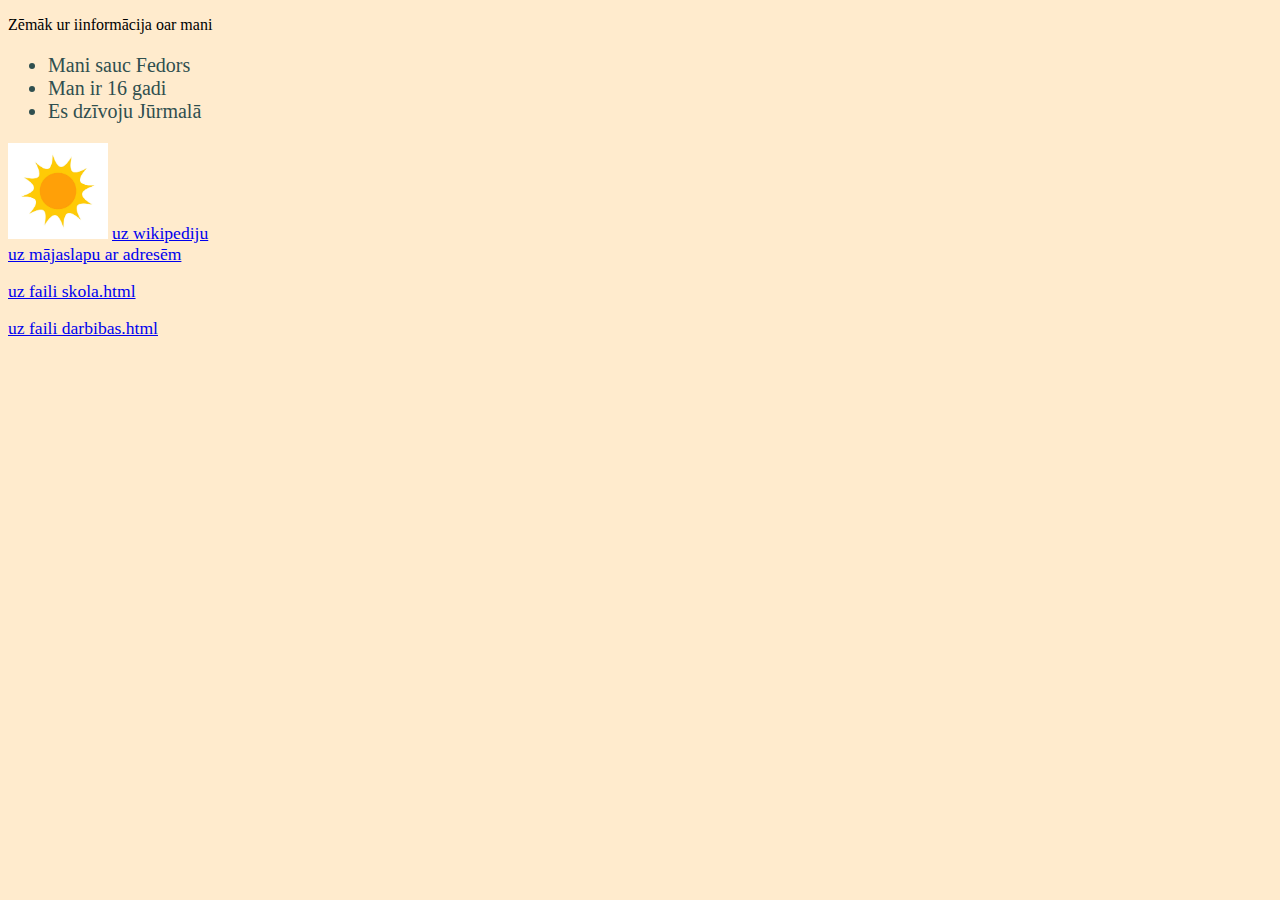
<file: index.html>
<!DOCTYPE html>
<!--
To change this license header, choose License Headers in Project Properties.
To change this template file, choose Tools | Templates
and open the template in the editor.
-->
<html>
    <head>
        <title>Info</title>
        <link rel="stylesheet" href="mansStils.css">
        <meta charset="UTF-8">
        <meta name="viewport" content="width=device-width, initial-scale=1.0">
    </head>
    <body>
        <p> Zēmāk ur iinformācija oar mani </p> 
        <ul>
            <li> Mani sauc Fedors</li>
            <li> Man ir 16 gadi </li>
            <li> Es dzīvoju Jūrmalā </li>
        </ul>
        <img src ="sun.jpg" style ="width:100px; heigth:90px;">
        <a href ="https://www.wikipedia.org/"> uz wikipediju
            <br> <a href ="https://fedor1111.github.io/WebUzdevumi2021/adreses.html"> uz mājaslapu ar adresēm<a/>
            </a>
                <p><a href = "https://fedor1111.github.io/WebUzdevumi2021/skola.html"> uz faili skola.html</a></p>
                <p><a href = "https://fedor1111.github.io/WebUzdevumi2021/darbibas.html"> uz faili darbibas.html</a></p>
                
    </body>
</html>
</file>
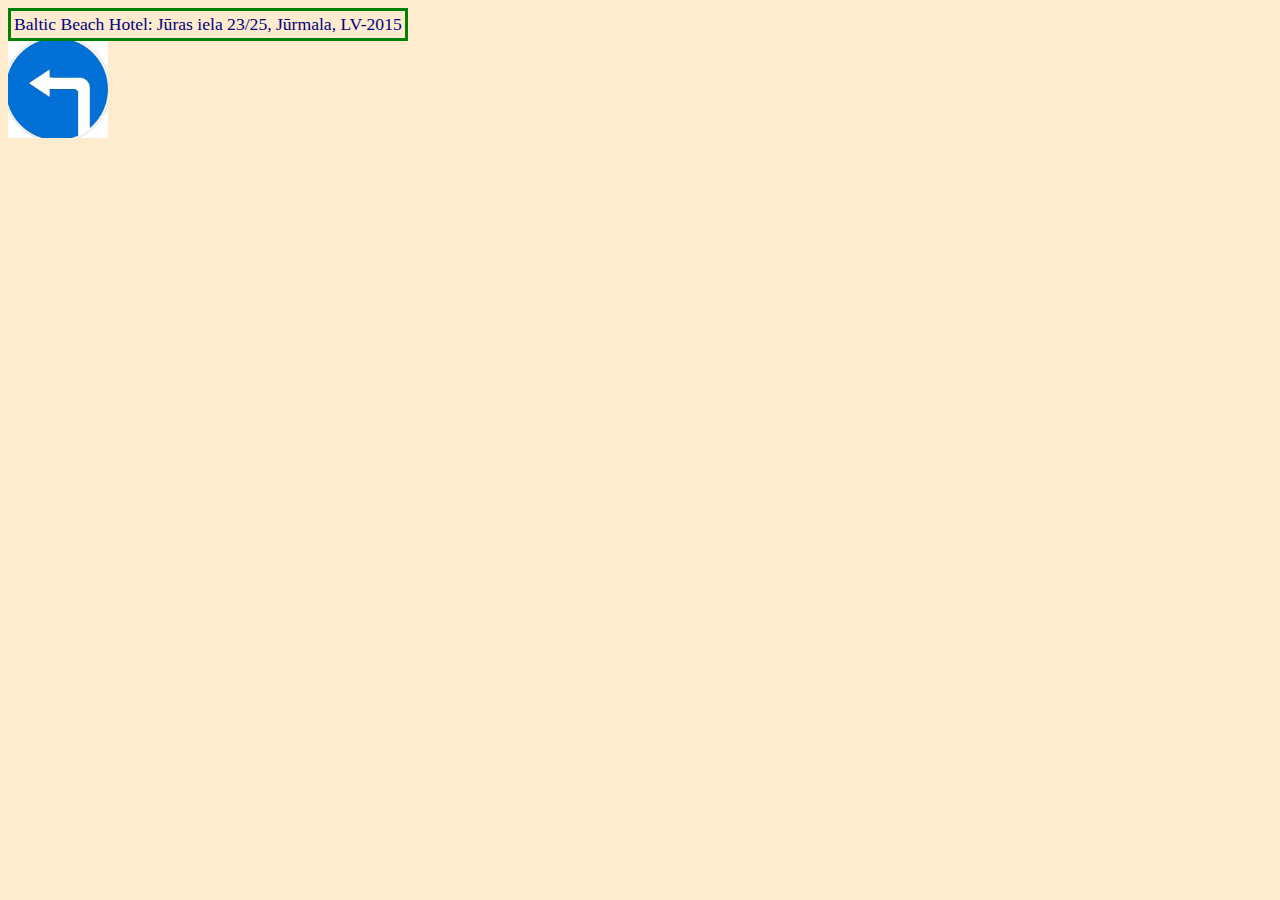
<file: adreses.html>
<!DOCTYPE html>
<!--
To change this license header, choose License Headers in Project Properties.
To change this template file, choose Tools | Templates
and open the template in the editor.
-->
<html>
    <head>
        <title>Adreses</title>
        <link rel ="stylesheet" href ="mansStils.css">
        <meta charset="UTF-8">
        <meta name="viewport" content="width=device-width, initial-scale=1.0">
    </head>
    <body>
        <table style ='border:3px solid green;'>
            <tr><td>Baltic Beach Hotel:</td><td>Jūras iela 23/25, Jūrmala, LV-2015</td>
            </tr>
        </table>
        <a href ="https://fedor1111.github.io/WebUzdevumi2021/index.html" target="_blank">
            <img src ="imgimg.jpg" style ="width:100px; heigth:90px;">
        </a>
    </body>
</html>
</file>
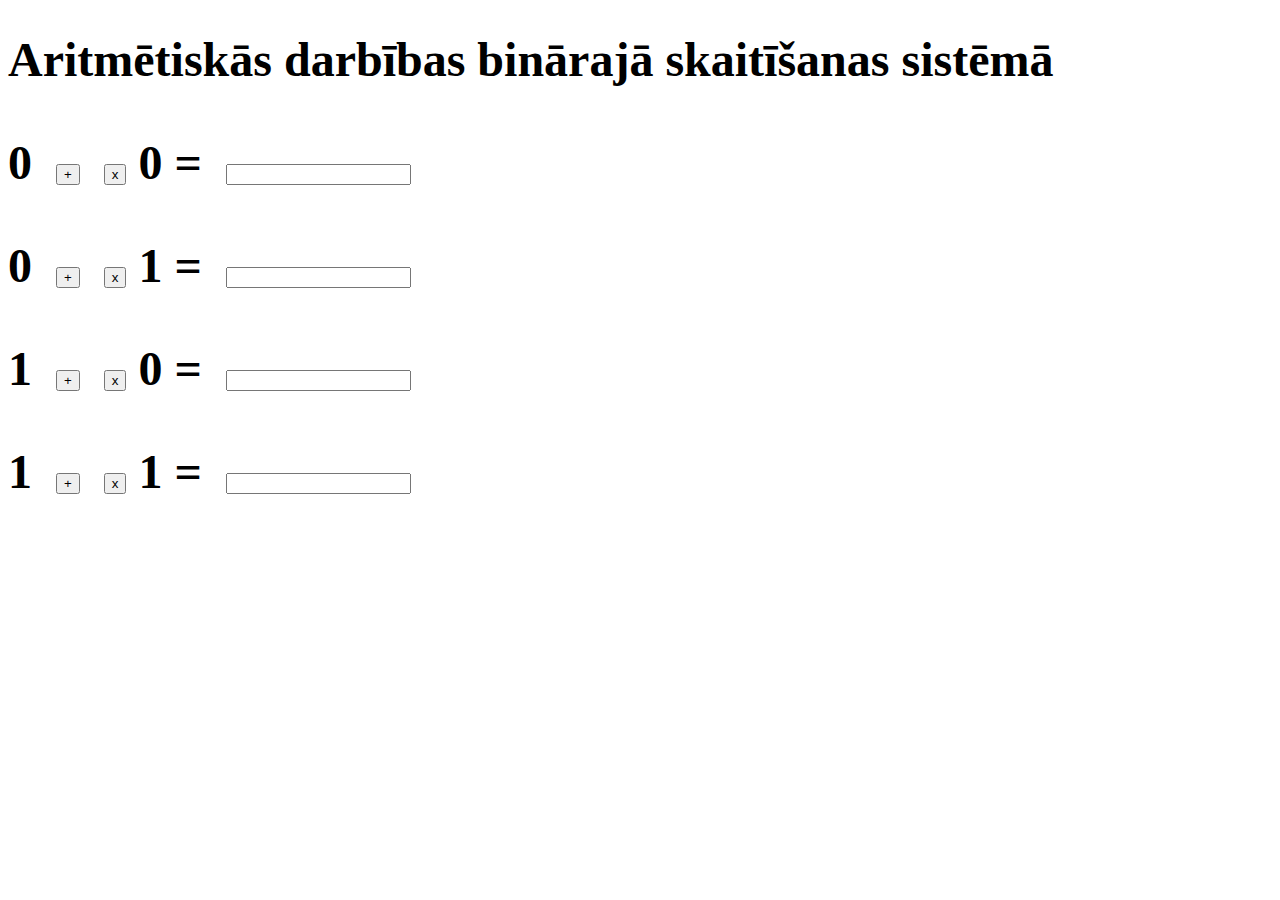
<file: darbibas.html>
<!DOCTYPE html>
<html><head>
<meta charset="utf-8" >
<title>Aritmētiskās darbības binārajā skaitīšanas sistēmā</title>
<style>
    p{
        font-weight: bold;
        font-size: 300%;
    }
    h1{
        font-weight: bold;
        font-size: 300%; 
    }
</style>
</head><body>
<h1>Aritmētiskās darbības binārajā skaitīšanas sistēmā</h1>
<form method="post" name="darbibas">
<p>0&nbsp;
<input onclick="rez00.value=0" name="plus00" value="+" type="button">&nbsp;
<input onclick="rez00.value=0" name="reiz00" value="x" type="button"> 0 =&nbsp;
<input name="rez00">
</p>
<p>0&nbsp;
<input onclick="rez01.value=1" name="plus01" value="+" type="button">&nbsp;
<input onclick="rez01.value=0" name="reiz01" value="x" type="button"> 1 =&nbsp;
<input name="rez01">
</p>
<p>1&nbsp;
<input onclick="rez10.value=1" name="plus10" value="+" type="button">&nbsp;
<input onclick="rez10.value=0" name="reiz10" value="x" type="button"> 0 =&nbsp;
<input name="rez10">
</p>
<p>1&nbsp;
<input onclick="rez11.value=10" name="plus11" value="+" type="button">&nbsp;
<input onclick="rez11.value=1" name="reiz11" value="x" type="button"> 1 =&nbsp;
<input name="rez11">
</p>
</form>
</body></html>
</file>
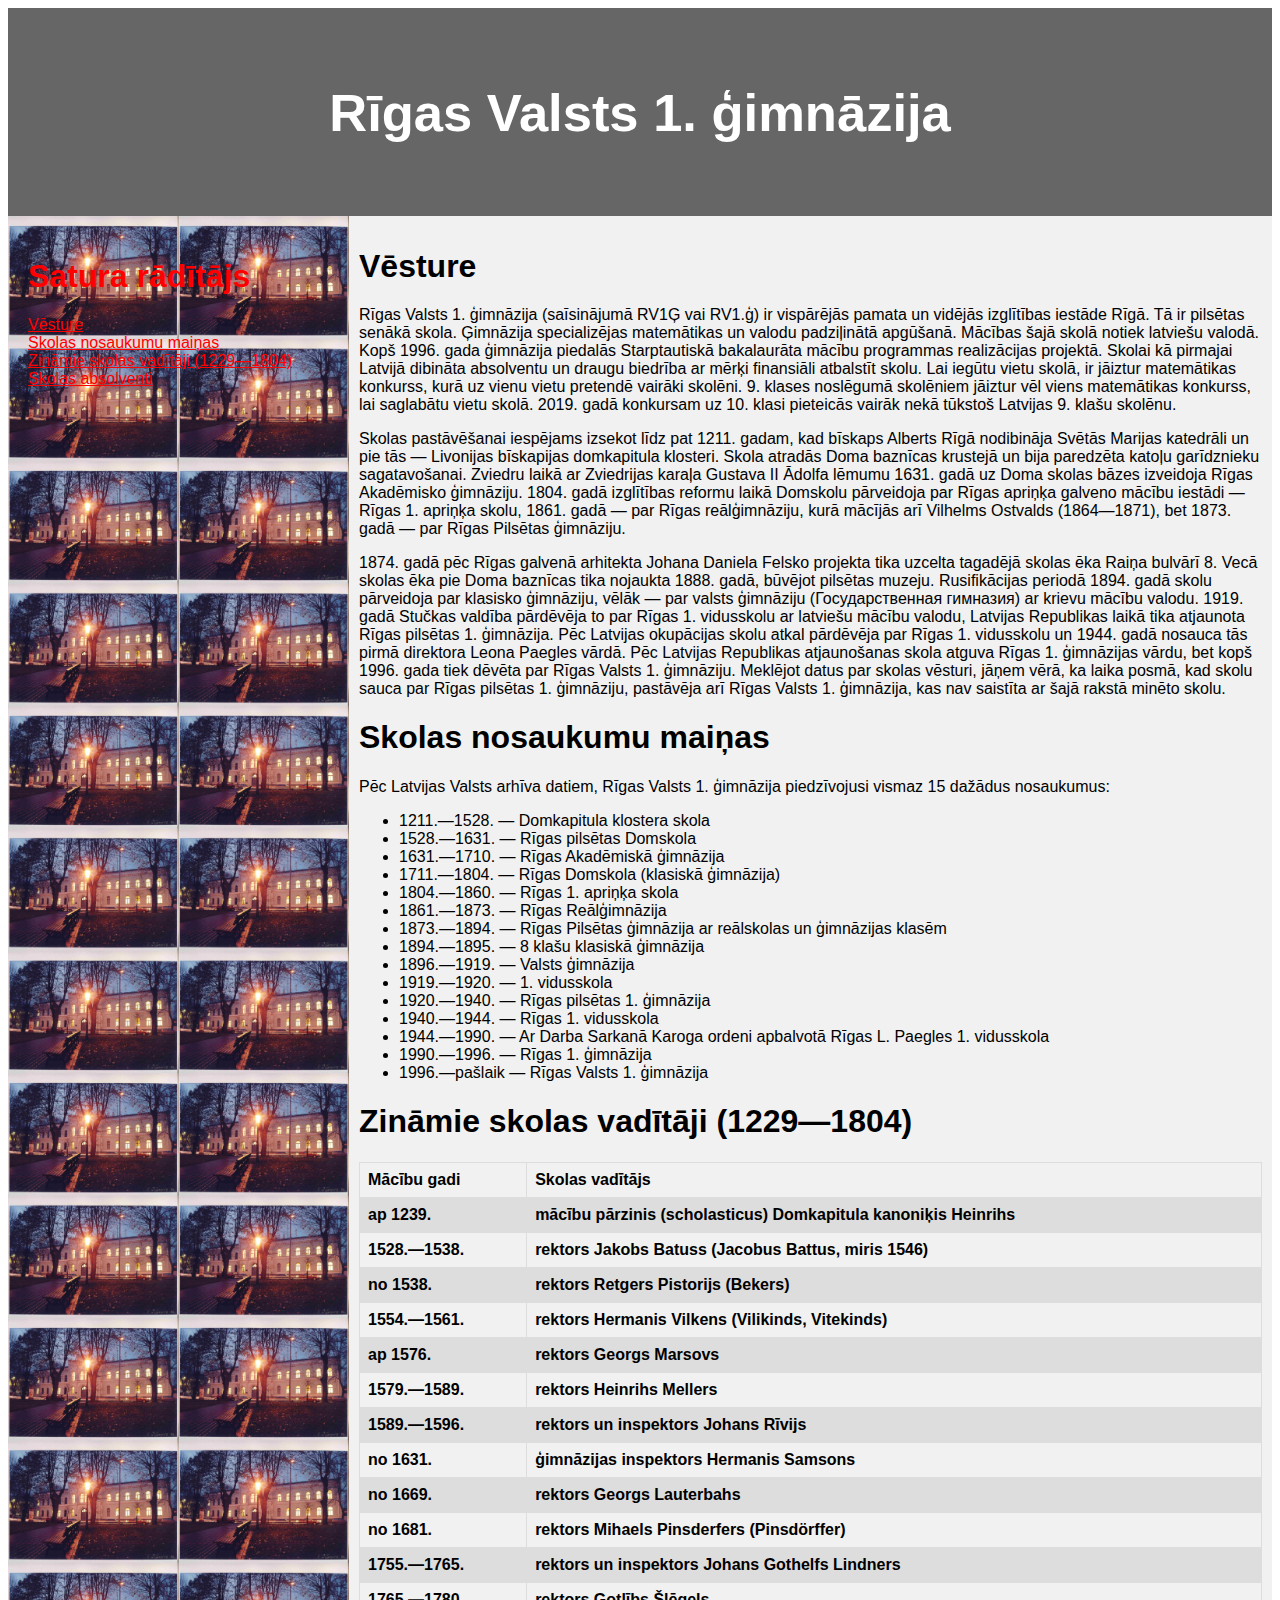
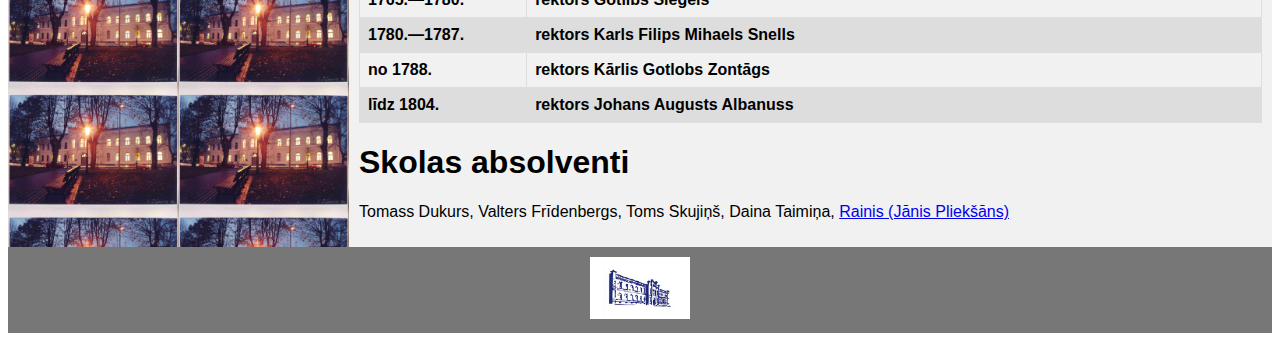
<file: skola.html>
<!DOCTYPE html>
<html lang="en">
<head>
<title>Skola</title>
<meta charset="utf-8">
<meta name="viewport" content="width=device-width, initial-scale=1">
<style> 
table {
  font-family: arial, sans-serif;
  border-collapse: collapse;
  width: 100%;
}

td, th {
  border: 1px solid #dddddd;
  text-align: left;
  padding: 8px;
}

tr:nth-child(even) {
  background-color: #dddddd;
}
</style>
<style>
* {
  box-sizing: border-box;
}

body {
  font-family: Arial, Helvetica, sans-serif;
}

/* Style the header */
header {
  background-color: #666;
  padding: 30px;
  text-align: center;
  font-size: 35px;
  color: white;
}

/* Container for flexboxes */
section {
  display: -webkit-flex;
  display: flex;
}

/* Style the navigation menu */
nav {
  -webkit-flex: 1;
  -ms-flex: 1;
  flex: 1;
  background-image: url('skola.jpg');
  background-size: 50%, 100%;
  padding: 20px;
  color:red;
}

/* Style the list inside the menu */
nav ul {
  list-style-type: none;
  padding: 0;
}
/* Style the content */
article {
  -webkit-flex: 3;
  -ms-flex: 3;
  flex: 3;
  background-color: #f1f1f1;
  padding: 10px;
}

/* Style the footer */
footer {
  background-color: #777;
  padding: 10px;
  text-align: center;
  color: white;
}

/* Responsive layout - makes the menu and the content (inside the section) sit on top of each other instead of next to each other */
@media (max-width: 600px) {
  section {
    -webkit-flex-direction: column;
    flex-direction: column;
  }
}
</style>
</head>
<body>
<header>
  <h2>Rīgas Valsts 1. ģimnāzija</h2>
</header>

<section>
  <nav>
      <h1>Satura rādītājs</h1>
    <ul>
        <li><a href="#vesture" style="color:red">Vēsture</a></li>
        <li><a href="#sknsm" style="color:red">Skolas nosaukumu maiņas</a></li>
        <li><a href="#zinskvad" style="color:red">Zināmie skolas vadītāji (1229—1804)</a></li>
        <li><a href="#skabs" style="color:red">Skolas absolventi</a></li>
    </ul>
  </nav>
  
  <article>
    <h1 id='vesture'>Vēsture</h1>
    <p>Rīgas Valsts 1. ģimnāzija (saīsinājumā RV1Ģ vai RV1.ģ) ir vispārējās pamata un vidējās izglītības iestāde Rīgā. Tā ir pilsētas senākā skola. Ģimnāzija specializējas matemātikas un valodu padziļinātā apgūšanā. Mācības šajā skolā notiek latviešu valodā. Kopš 1996. gada ģimnāzija piedalās Starptautiskā bakalaurāta mācību programmas realizācijas projektā. Skolai kā pirmajai Latvijā dibināta absolventu un draugu biedrība ar mērķi finansiāli atbalstīt skolu. Lai iegūtu vietu skolā, ir jāiztur matemātikas konkurss, kurā uz vienu vietu pretendē vairāki skolēni. 9. klases noslēgumā skolēniem jāiztur vēl viens matemātikas konkurss, lai saglabātu vietu skolā. 2019. gadā konkursam uz 10. klasi pieteicās vairāk nekā tūkstoš Latvijas 9. klašu skolēnu.</p>
    <p>Skolas pastāvēšanai iespējams izsekot līdz pat 1211. gadam, kad bīskaps Alberts Rīgā nodibināja Svētās Marijas katedrāli un pie tās — Livonijas bīskapijas domkapitula klosteri. Skola atradās Doma baznīcas krustejā un bija paredzēta katoļu garīdznieku sagatavošanai. Zviedru laikā ar Zviedrijas karaļa Gustava II Ādolfa lēmumu 1631. gadā uz Doma skolas bāzes izveidoja Rīgas Akadēmisko ģimnāziju. 1804. gadā izglītības reformu laikā Domskolu pārveidoja par Rīgas apriņķa galveno mācību iestādi — Rīgas 1. apriņķa skolu, 1861. gadā — par Rīgas reālģimnāziju, kurā mācījās arī Vilhelms Ostvalds (1864—1871), bet 1873. gadā — par Rīgas Pilsētas ģimnāziju. </p>
    <p>1874. gadā pēc Rīgas galvenā arhitekta Johana Daniela Felsko projekta tika uzcelta tagadējā skolas ēka Raiņa bulvārī 8. Vecā skolas ēka pie Doma baznīcas tika nojaukta 1888. gadā, būvējot pilsētas muzeju. Rusifikācijas periodā 1894. gadā skolu pārveidoja par klasisko ģimnāziju, vēlāk — par valsts ģimnāziju (Государственная гимназия) ar krievu mācību valodu. 1919. gadā Stučkas valdība pārdēvēja to par Rīgas 1. vidusskolu ar latviešu mācību valodu, Latvijas Republikas laikā tika atjaunota Rīgas pilsētas 1. ģimnāzija. Pēc Latvijas okupācijas skolu atkal pārdēvēja par Rīgas 1. vidusskolu un 1944. gadā nosauca tās pirmā direktora Leona Paegles vārdā. Pēc Latvijas Republikas atjaunošanas skola atguva Rīgas 1. ģimnāzijas vārdu, bet kopš 1996. gada tiek dēvēta par Rīgas Valsts 1. ģimnāziju. Meklējot datus par skolas vēsturi, jāņem vērā, ka laika posmā, kad skolu sauca par Rīgas pilsētas 1. ģimnāziju, pastāvēja arī Rīgas Valsts 1. ģimnāzija, kas nav saistīta ar šajā rakstā minēto skolu.</p>
    <h1 id='sknsm'>Skolas nosaukumu maiņas</h1>
    <p>Pēc Latvijas Valsts arhīva datiem, Rīgas Valsts 1. ģimnāzija piedzīvojusi vismaz 15 dažādus nosaukumus:</p>
    <ul>
        <li>1211.—1528. — Domkapitula klostera skola</li>
        <li>1528.—1631. — Rīgas pilsētas Domskola</li>
        <li>1631.—1710. — Rīgas Akadēmiskā ģimnāzija</li>
        <li>1711.—1804. — Rīgas Domskola (klasiskā ģimnāzija)</li>
        <li>1804.—1860. — Rīgas 1. apriņķa skola</li>
        <li>1861.—1873. — Rīgas Reālģimnāzija</li>
        <li>1873.—1894. — Rīgas Pilsētas ģimnāzija ar reālskolas un ģimnāzijas klasēm</li>
        <li>1894.—1895. — 8 klašu klasiskā ģimnāzija</li>
        <li>1896.—1919. — Valsts ģimnāzija</li>
        <li>1919.—1920. — 1. vidusskola</li>
        <li>1920.—1940. — Rīgas pilsētas 1. ģimnāzija</li>
        <li>1940.—1944. — Rīgas 1. vidusskola</li>
        <li>1944.—1990. — Ar Darba Sarkanā Karoga ordeni apbalvotā Rīgas L. Paegles 1. vidusskola</li>
        <li>1990.—1996. — Rīgas 1. ģimnāzija</li>
        <li>1996.—pašlaik — Rīgas Valsts 1. ģimnāzija</li>
    </ul>
    <h1 id='zinskvad'>Zināmie skolas vadītāji (1229—1804)</h1>
    <table>
        <tr>
            <th>Mācību gadi</th>
            <th>Skolas vadītājs</th>
        </tr>
        <tr>
            <th>ap 1239.</th>
            <th>mācību pārzinis (scholasticus) Domkapitula kanoniķis Heinrihs</th>
        </tr>
        <tr>
            <th>1528.—1538.</th>
            <th>rektors Jakobs Batuss (Jacobus Battus, miris 1546)</th>
        </tr>
        <tr>
            <th>no 1538.</th>
            <th>rektors Retgers Pistorijs (Bekers)</th>
        </tr>
        <tr>
            <th>1554.—1561.</th>
            <th>rektors Hermanis Vilkens (Vilikinds, Vitekinds)</th>
        </tr>
        <tr>
            <th>ap 1576.</th>
            <th>rektors Georgs Marsovs</th>
        </tr>
        <tr>
            <th>1579.—1589.</th>
            <th>rektors Heinrihs Mellers</th>
        </tr>
        <tr>
            <th>1589.—1596.</th>
            <th>rektors un inspektors Johans Rīvijs</th>
        </tr>
        <tr>
            <th>no 1631.</th>
            <th>ģimnāzijas inspektors Hermanis Samsons</th>
        </tr>
        <tr>
            <th>no 1669.</th>
            <th>rektors Georgs Lauterbahs</th>
        </tr>
        <tr>
            <th>no 1681.</th>
            <th>rektors Mihaels Pinsderfers (Pinsdörffer)</th>
        </tr>
        <tr>
            <th>1755.—1765.</th>
            <th>rektors un inspektors Johans Gothelfs Lindners</th>
        </tr>
        <tr>
            <th>1765.—1780.</th>
            <th>rektors Gotlībs Šlēgels</th>
        </tr>
        <tr>
            <th>1780.—1787.</th>
            <th>rektors Karls Filips Mihaels Snells</th>
        </tr>
        <tr>
            <th>no 1788.</th>
            <th>rektors Kārlis Gotlobs Zontāgs</th>
        </tr>
        <tr>
            <th>līdz 1804.</th>
            <th>rektors Johans Augusts Albanuss</th>
        </tr>
    </table>    
    <h1 id='skabs'>Skolas absolventi</h1>
    <p>Tomass Dukurs, Valters Frīdenbergs, Toms Skujiņš, Daina Taimiņa, <a href="https://enciklopedija.lv/skirklis/55869-Rainis">Rainis (Jānis Pliekšāns)</a></p>
  </article>
</section>

<footer>
    <a href="http://r1g.edu.lv/v/index/" target="blank">
        <img src="rv1g_logo.jpg" style ="width:100px; heigth:90px;">
    </a>
</footer>

</body>
</html>
</file>
<file: mansStils.css>
body{
    background-color: blanchedalmond;
}
h1{
    color:blue;
    font-size:150%;
}
ul{
    color: darkslategray;
    font-size: 125%;
}
a{
    font-size: 110%;
}
tr{
    color: navy;
    font-size: 110%;
}
/*
To change this license header, choose License Headers in Project Properties.
To change this template file, choose Tools | Templates
and open the template in the editor.
*/
/* 
    Created on : 15 февр. 2021 г., 12:43:43
    Author     : fedor
*/
</file>
